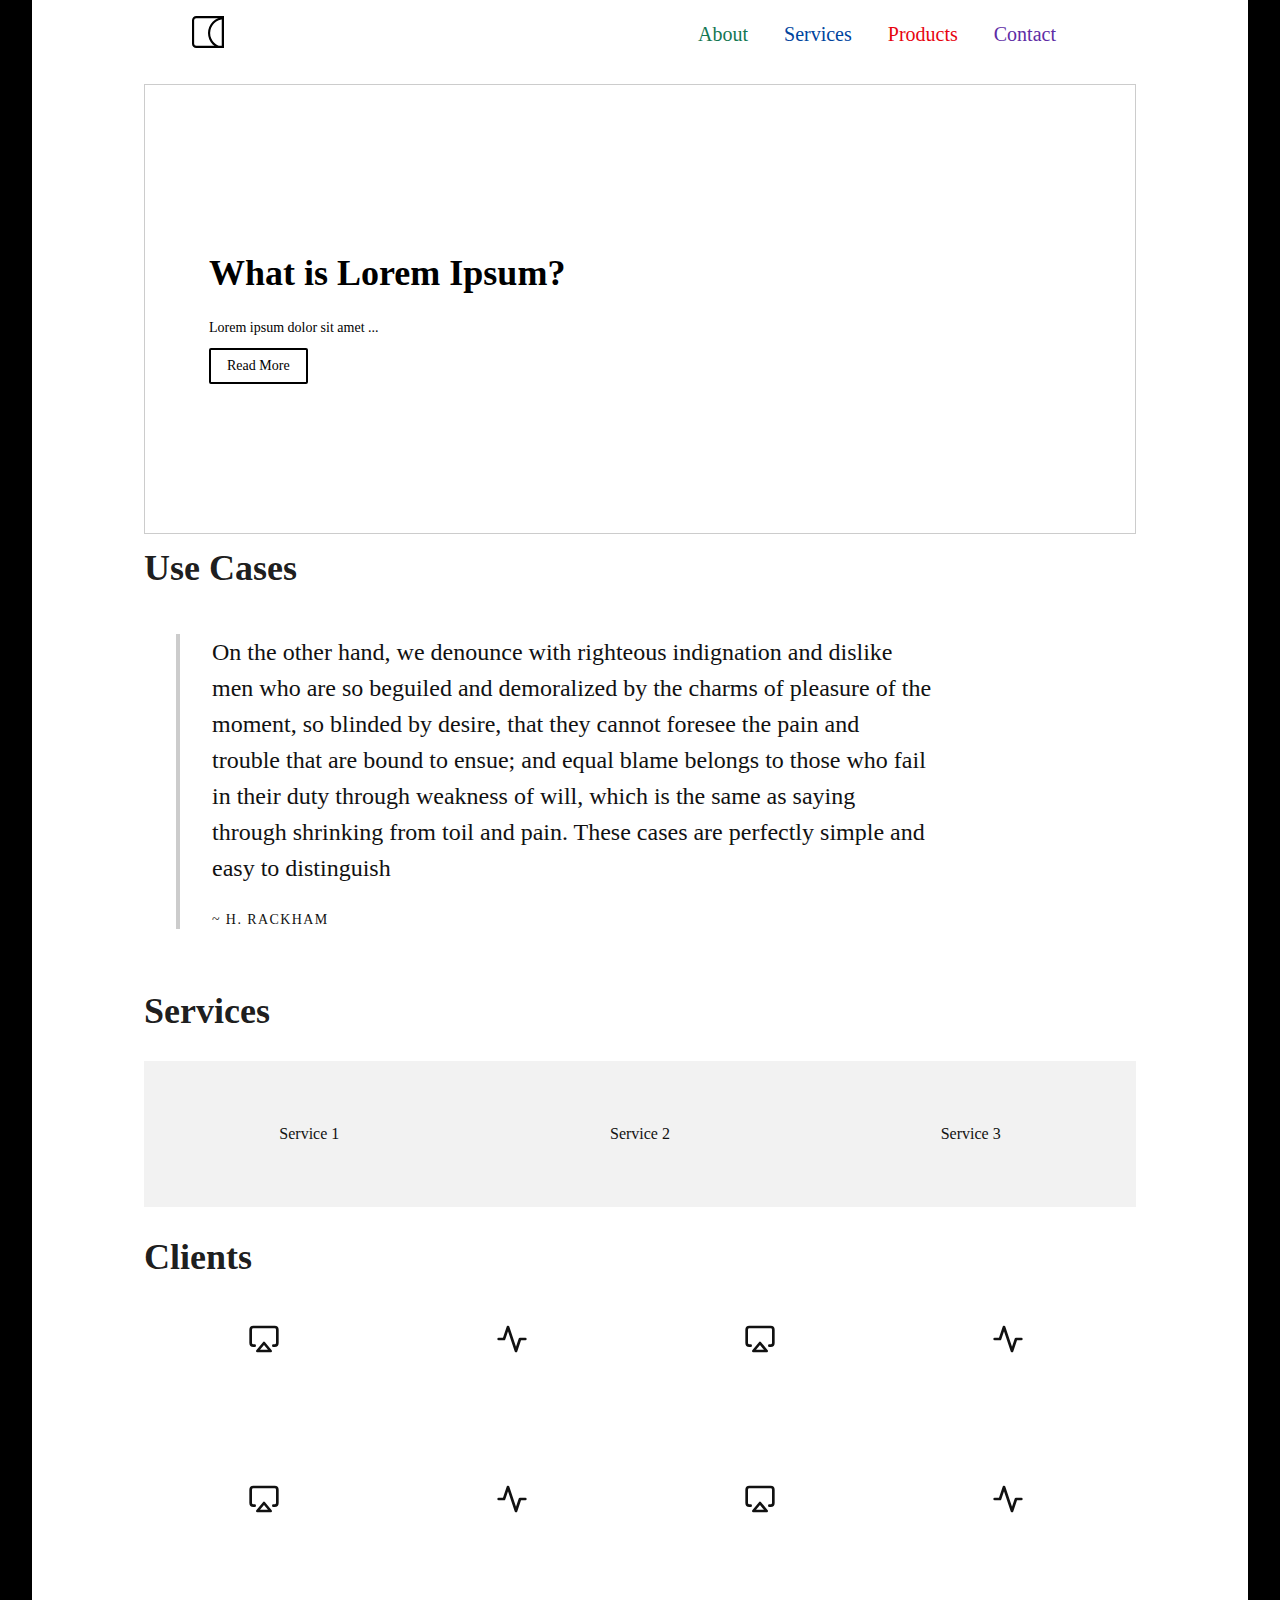
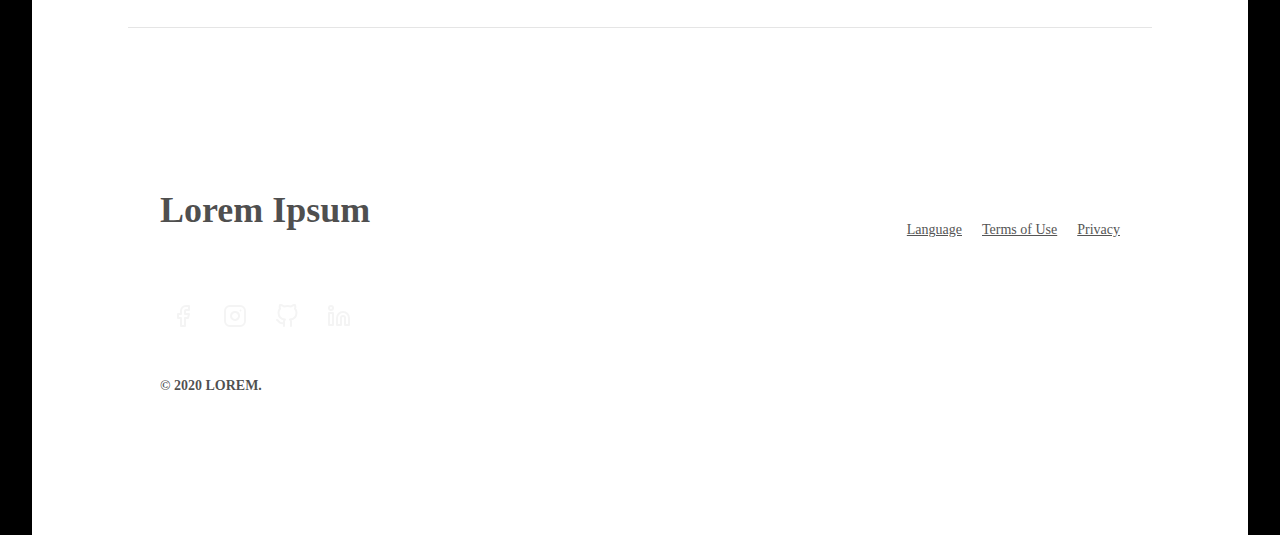
<file: HTML/index.html>
<!doctype html>
<html lang="en">

<head>
    <meta charset="utf-8">
    <meta name="viewport" content="width=device-width, initial-scale=1.0">
    <title>Home Page</title>
    <meta name="description" content="Hey">
    <link rel="preload" href="https://assets.vercel.com/raw/upload/v1587415301/fonts/2/inter-var-latin.woff2" as="font" type="font/woff2" crossOrigin="anonymous">
    <link rel="stylesheet" href="font.css">
    <link rel="stylesheet" href="style.css">
    <link rel="stylesheet" href="tachyons.min.css">
</head>

<body class="bl br bw3 bw4-m bw5-l b--black near-black bg-white-90">
    <div class="center ph2 ph5-ns ph0-l mw8">
        <header>
            <nav class="db dt-l w-100 border-box pa3 ph5-l">
                <a aria-label="Home" class="db dtc-l v-mid mid-gray link dim w-100 w-25-l tc tl-l mb2 mb0-l" href="index.html">
                    <svg width="32" height="32" viewBox="0 0 30 30" fill="none" xmlns="http://www.w3.org/2000/svg">
                        <g clip-path="url(#clip0)">
                            <path d="M1 4C1 2.34315 2.34315 1 4 1H29V29H4C2.34315 29 1 27.6569 1 26V4Z" stroke="black" stroke-width="2" />
                            <mask id="path-2-inside-1" fill="white">
                                <path d="M30 1C28.0302 1 26.0796 1.38799 24.2597 2.14181C22.4399 2.89563 20.7863 4.00052 19.3934 5.3934C18.0005 6.78628 16.8956 8.43987 16.1418 10.2597C15.388 12.0796 15 14.0302 15 16C15 17.9698 15.388 19.9204 16.1418 21.7403C16.8956 23.5601 18.0005 25.2137 19.3934 26.6066C20.7863 27.9995 22.4399 29.1044 24.2597 29.8582C26.0796 30.612 28.0302 31 30 31L30 16V1Z" />
                            </mask>
                            <path d="M30 1C28.0302 1 26.0796 1.38799 24.2597 2.14181C22.4399 2.89563 20.7863 4.00052 19.3934 5.3934C18.0005 6.78628 16.8956 8.43987 16.1418 10.2597C15.388 12.0796 15 14.0302 15 16C15 17.9698 15.388 19.9204 16.1418 21.7403C16.8956 23.5601 18.0005 25.2137 19.3934 26.6066C20.7863 27.9995 22.4399 29.1044 24.2597 29.8582C26.0796 30.612 28.0302 31 30 31L30 16V1Z" stroke="black" stroke-width="4" mask="url(#path-2-inside-1)" />
                        </g>
                        <defs>
                            <clipPath id="clip0">
                                <rect width="30" height="30" fill="white" />
                            </clipPath>
                        </defs>
                    </svg>
                </a>
                <div class="db dtc-l v-mid w-100 w-75-l tc tr-l bg-white-90">
                    <a class="link dim dark-green f5 f4-l fw5 dib mr3 mr4-l" href="about.html">
                        About
                    </a>
                    <a class="link dim dark-blue f5 f4-l fw5 dib mr3 mr4-l" href="services.html">
                        Services
                    </a>
                    <a class="link dim dark-red f5 f4-l fw5 dib mr3 mr4-l" href="products.html">
                        Products
                    </a>
                    <a class="link dim purple f5 f4-l fw5 dib mr3 mr4-l" href="contact.html">
                        Contact
                    </a>
                </div>
            </nav>
        </header>
        <div class="pa3">
            <div class="vh-50 pv3 dt w-100 ba b--moon-gray">
                <div class="dtc v-mid cover ph3 ph4-m ph5-l banner">
                    <h1 class="f3 f2-l measure lh-title fw7 black">
                        What is Lorem Ipsum?
                    </h1>
                    <h2 class="f6 fw5 black">Lorem ipsum dolor sit amet ...</h2>
                    <a class="f6 link dim br1 ba bw1 ph3 pv2 mb2 dib black" href="#0">
                        Read More
                    </a>
                </div>
            </div>
            <div class="b pv3 f3 f2-ns dim black-90 lh-solid">
                Use Cases
            </div>
            <div class="pa4">
                <blockquote class="ml0 mt0 pl4 near-black bl bw2 b--moon-gray">
                    <p class="f5 f4-m f3-l lh-copy measure mt0">
                        On the other hand, we denounce with righteous indignation and dislike men who are so beguiled and demoralized by the charms of pleasure of the moment, so blinded by desire, that they cannot foresee the pain and trouble that are bound to ensue; and equal blame belongs to those who fail in their duty through weakness of will, which is the same as saying through shrinking from toil and pain. These cases are perfectly simple and easy to distinguish
                    </p>
                    <cite class="f6 ttu tracked fs-normal">~ H. Rackham</cite>
                </blockquote>
            </div>
            <div class="b pv3 f3 f2-ns dim black-90 lh-solid">
                Services
            </div>
            <div class="dt-ns pv3 dt--fixed-ns">
                <div class="dim dtc-ns tc pv5 bg-black-05">Service 1</div>
                <div class="dim dtc-ns tc pv5 bg-black-05">Service 2</div>
                <div class="dim dtc-ns tc pv5 bg-black-05">Service 3</div>
            </div>
            <div class="b pv3 f3 f2-ns dim black-90 lh-solid">
                Clients
            </div>
            <div class="flex pv3">
                <div class="w-25 h4 pa3 mr2 flex justify-center">
                    <svg xmlns="http://www.w3.org/2000/svg" width="32" height="32" viewBox="0 0 24 24" fill="none" stroke="currentColor" stroke-width="2" stroke-linecap="round" stroke-linejoin="round" <path d="M5 17H4a2 2 0 0 1-2-2V5a2 2 0 0 1 2-2h16a2 2 0 0 1 2 2v10a2 2 0 0 1-2 2h-1"></path>
                        <path d="M5 17H4a2 2 0 0 1-2-2V5a2 2 0 0 1 2-2h16a2 2 0 0 1 2 2v10a2 2 0 0 1-2 2h-1"></path>
                        <polygon points="12 15 17 21 7 21 12 15"></polygon>
                    </svg>
                </div>
                <div class="w-25 h3 pa3 mr2 flex justify-center">
                    <svg xmlns="http://www.w3.org/2000/svg" width="32" height="32" viewBox="0 0 24 24" fill="none" stroke="currentColor" stroke-width="2" stroke-linecap="round" stroke-linejoin="round">
                        <polyline points="22 12 18 12 15 21 9 3 6 12 2 12"></polyline>
                    </svg>
                </div>
                <div class="w-25 h3 pa3 mr2 flex justify-center">
                    <svg xmlns="http://www.w3.org/2000/svg" width="32" height="32" viewBox="0 0 24 24" fill="none" stroke="currentColor" stroke-width="2" stroke-linecap="round" stroke-linejoin="round">
                        <path d="M5 17H4a2 2 0 0 1-2-2V5a2 2 0 0 1 2-2h16a2 2 0 0 1 2 2v10a2 2 0 0 1-2 2h-1"></path>
                        <polygon points="12 15 17 21 7 21 12 15"></polygon>
                    </svg>
                </div>
                <div class="w-25 h3 pa3 mr2 flex justify-center">
                    <svg xmlns="http://www.w3.org/2000/svg" width="32" height="32" viewBox="0 0 24 24" fill="none" stroke="currentColor" stroke-width="2" stroke-linecap="round" stroke-linejoin="round">
                        <polyline points="22 12 18 12 15 21 9 3 6 12 2 12"></polyline>
                    </svg>
                </div>
            </div>
            <div class="flex pv3">
                <div class="w-25 h4 pa3 mr2 flex justify-center">
                    <svg xmlns="http://www.w3.org/2000/svg" width="32" height="32" viewBox="0 0 24 24" fill="none" stroke="currentColor" stroke-width="2" stroke-linecap="round" stroke-linejoin="round" <path d="M5 17H4a2 2 0 0 1-2-2V5a2 2 0 0 1 2-2h16a2 2 0 0 1 2 2v10a2 2 0 0 1-2 2h-1"></path>
                        <path d="M5 17H4a2 2 0 0 1-2-2V5a2 2 0 0 1 2-2h16a2 2 0 0 1 2 2v10a2 2 0 0 1-2 2h-1"></path>
                        <polygon points="12 15 17 21 7 21 12 15"></polygon>
                    </svg>
                </div>
                <div class="w-25 h3 pa3 mr2 flex justify-center">
                    <svg xmlns="http://www.w3.org/2000/svg" width="32" height="32" viewBox="0 0 24 24" fill="none" stroke="currentColor" stroke-width="2" stroke-linecap="round" stroke-linejoin="round">
                        <polyline points="22 12 18 12 15 21 9 3 6 12 2 12"></polyline>
                    </svg>
                </div>
                <div class="w-25 h3 pa3 mr2 flex justify-center">
                    <svg xmlns="http://www.w3.org/2000/svg" width="32" height="32" viewBox="0 0 24 24" fill="none" stroke="currentColor" stroke-width="2" stroke-linecap="round" stroke-linejoin="round">
                        <path d="M5 17H4a2 2 0 0 1-2-2V5a2 2 0 0 1 2-2h16a2 2 0 0 1 2 2v10a2 2 0 0 1-2 2h-1"></path>
                        <polygon points="12 15 17 21 7 21 12 15"></polygon>
                    </svg>
                </div>
                <div class="w-25 h3 pa3 mr2 flex justify-center">
                    <svg xmlns="http://www.w3.org/2000/svg" width="32" height="32" viewBox="0 0 24 24" fill="none" stroke="currentColor" stroke-width="2" stroke-linecap="round" stroke-linejoin="round">
                        <polyline points="22 12 18 12 15 21 9 3 6 12 2 12"></polyline>
                    </svg>
                </div>
            </div>
        </div>
        <footer class="ph3 ph4-ns pv6 bt b--black-10 black-70 flex justify-between flex-column flex-row-ns">
            <div>
                <p class="link b f3 f2-ns dim black-70 lh-solid">Lorem Ipsum</p>
                <div class="pv4 tc">
                    <a aria-label="Facebook" class="link hover-black near-white dib h2 w2 br-100 mr3 pa2" href="#" title="">
                        <svg xmlns="http://www.w3.org/2000/svg" width="24" height="24" viewBox="0 0 24 24" fill="none" stroke="currentColor" stroke-width="2" stroke-linecap="round" stroke-linejoin="round">
                            <path d="M18 2h-3a5 5 0 0 0-5 5v3H7v4h3v8h4v-8h3l1-4h-4V7a1 1 0 0 1 1-1h3z"></path>
                        </svg>
                    </a>
                    <a aria-label="Instagram" class="link hover-black near-white dib h2 w2 br-100 mr3 pa2" href="#" title="">
                        <svg xmlns="http://www.w3.org/2000/svg" width="24" height="24" viewBox="0 0 24 24" fill="none" stroke="currentColor" stroke-width="2" stroke-linecap="round" stroke-linejoin="round">
                            <rect x="2" y="2" width="20" height="20" rx="5" ry="5"></rect>
                            <path d="M16 11.37A4 4 0 1 1 12.63 8 4 4 0 0 1 16 11.37z"></path>
                            <line x1="17.5" y1="6.5" x2="17.51" y2="6.5"></line>
                        </svg>
                    </a>
                    <a aria-label="Github" class="link hover-black near-white dib br-100 h2 w2 mr3 pa2" href="#" title="">
                        <svg xmlns="http://www.w3.org/2000/svg" width="24" height="24" viewBox="0 0 24 24" fill="none" stroke="currentColor" stroke-width="2" stroke-linecap="round" stroke-linejoin="round">
                            <path d="M9 19c-5 1.5-5-2.5-7-3m14 6v-3.87a3.37 3.37 0 0 0-.94-2.61c3.14-.35 6.44-1.54 6.44-7A5.44 5.44 0 0 0 20 4.77 5.07 5.07 0 0 0 19.91 1S18.73.65 16 2.48a13.38 13.38 0 0 0-7 0C6.27.65 5.09 1 5.09 1A5.07 5.07 0 0 0 5 4.77a5.44 5.44 0 0 0-1.5 3.78c0 5.42 3.3 6.61 6.44 7A3.37 3.37 0 0 0 9 18.13V22"></path>
                        </svg>
                    </a>
                    <a aria-label="Linkedin" class="link hover-black near-white dib br-100 h2 w2 mr3 pa2" href="#" title="">
                        <svg xmlns="http://www.w3.org/2000/svg" width="24" height="24" viewBox="0 0 24 24" fill="none" stroke="currentColor" stroke-width="2" stroke-linecap="round" stroke-linejoin="round">
                            <path d="M16 8a6 6 0 0 1 6 6v7h-4v-7a2 2 0 0 0-2-2 2 2 0 0 0-2 2v7h-4v-7a6 6 0 0 1 6-6z"></path>
                            <rect x="2" y="9" width="4" height="12"></rect>
                            <circle cx="4" cy="4" r="2"></circle>
                        </svg>
                    </a>
                </div>
                <p class="f6 db b ttu lh-solid">© 2020 Lorem.</p>
            </div>

            <div class="mt5">
                <a href="" title="Language" class="f6 dib pr2 mid-gray dim">Language</a>
                <a href="" title="Terms" class="f6 dib ph2 mid-gray dim">Terms of Use</a>
                <a href="" title="Privacy" class="f6 dib pl2 mid-gray dim">Privacy</a>
            </div>
        </footer>
    </div>
</body>

</html>
</file>
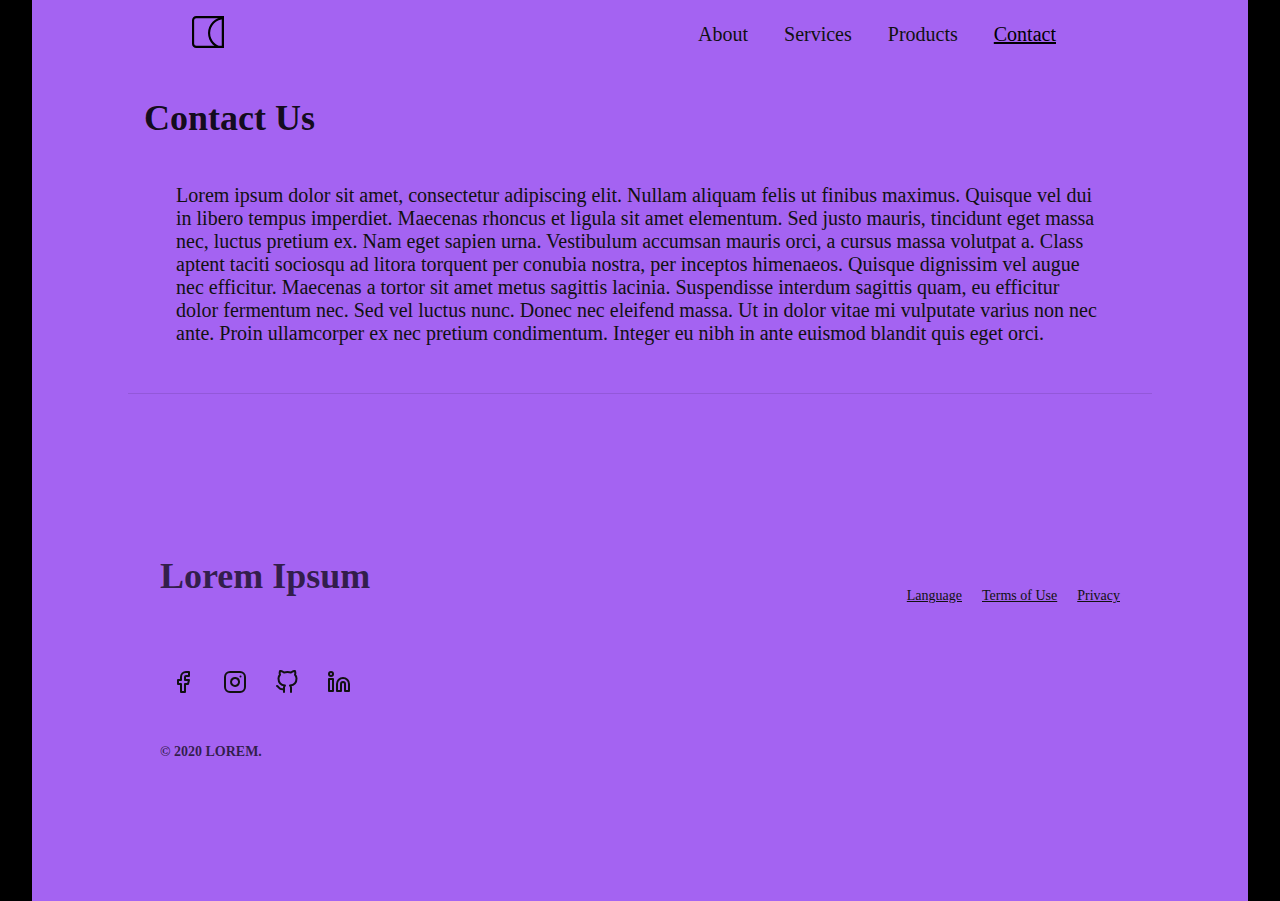
<file: HTML/contact.html>
<!doctype html>
<html lang="en">

<head>
    <meta charset="utf-8">
    <meta name="viewport" content="width=device-width, initial-scale=1.0">
    <title>Products</title>
    <meta name="description" content="Hey">
    <link rel="preload" href="https://assets.vercel.com/raw/upload/v1587415301/fonts/2/inter-var-latin.woff2" as="font" type="font/woff2" crossOrigin="anonymous">
    <link rel="stylesheet" href="font.css">
    <link rel="stylesheet" href="style.css">
    <link rel="stylesheet" href="tachyons.min.css">
</head>

<body class="bl br bw3 bw4-m bw5-l b--black near-black bg-light-purple">
    <div class="center ph2 ph5-ns ph0-l mw8">
        <header>
            <nav class="db dt-l w-100 border-box pa3 ph5-l">
                <a aria-label="Home" class="db dtc-l v-mid mid-gray link dim w-100 w-25-l tc tl-l mb2 mb0-l" href="index.html">
                    <svg width="32" height="32" viewBox="0 0 30 30" fill="none" xmlns="http://www.w3.org/2000/svg">
                        <g clip-path="url(#clip0)">
                            <path d="M1 4C1 2.34315 2.34315 1 4 1H29V29H4C2.34315 29 1 27.6569 1 26V4Z" stroke="black" stroke-width="2" />
                            <mask id="path-2-inside-1" fill="white">
                                <path d="M30 1C28.0302 1 26.0796 1.38799 24.2597 2.14181C22.4399 2.89563 20.7863 4.00052 19.3934 5.3934C18.0005 6.78628 16.8956 8.43987 16.1418 10.2597C15.388 12.0796 15 14.0302 15 16C15 17.9698 15.388 19.9204 16.1418 21.7403C16.8956 23.5601 18.0005 25.2137 19.3934 26.6066C20.7863 27.9995 22.4399 29.1044 24.2597 29.8582C26.0796 30.612 28.0302 31 30 31L30 16V1Z" />
                            </mask>
                            <path d="M30 1C28.0302 1 26.0796 1.38799 24.2597 2.14181C22.4399 2.89563 20.7863 4.00052 19.3934 5.3934C18.0005 6.78628 16.8956 8.43987 16.1418 10.2597C15.388 12.0796 15 14.0302 15 16C15 17.9698 15.388 19.9204 16.1418 21.7403C16.8956 23.5601 18.0005 25.2137 19.3934 26.6066C20.7863 27.9995 22.4399 29.1044 24.2597 29.8582C26.0796 30.612 28.0302 31 30 31L30 16V1Z" stroke="black" stroke-width="4" mask="url(#path-2-inside-1)" />
                        </g>
                        <defs>
                            <clipPath id="clip0">
                                <rect width="30" height="30" fill="white" />
                            </clipPath>
                        </defs>
                    </svg>
                </a>
                <div class="db dtc-l v-mid w-100 w-75-l tc tr-l bg-light-purple">
                    <a class="link dim near-black f5 f4-l fw5 dib mr3 mr4-l" href="about.html">
                        About
                    </a>
                    <a class="link dim near-black f5 f4-l fw5 dib mr3 mr4-l" href="services.html">
                        Services
                    </a>
                    <a class="link dim near-black f5 f4-l fw5 dib mr3 mr4-l" href="products.html">
                        Products
                    </a>
                    <a class="link dim black underline f5 f4-l fw5 dib mr3 mr4-l" href="contact.html">
                        Contact
                    </a>
                </div>
            </nav>
        </header>
        <div class="pa3">
            <div class="b pv3 f3 f2-ns dim black-90 lh-solid">
                Contact Us
            </div>
            <div class="pa4 f4">
                Lorem ipsum dolor sit amet, consectetur adipiscing elit. Nullam aliquam felis ut finibus maximus. Quisque vel dui in libero tempus imperdiet. Maecenas rhoncus et ligula sit amet elementum. Sed justo mauris, tincidunt eget massa nec, luctus pretium ex. Nam eget sapien urna. Vestibulum accumsan mauris orci, a cursus massa volutpat a. Class aptent taciti sociosqu ad litora torquent per conubia nostra, per inceptos himenaeos. Quisque dignissim vel augue nec efficitur. Maecenas a tortor sit amet metus sagittis lacinia. Suspendisse interdum sagittis quam, eu efficitur dolor fermentum nec. Sed vel luctus nunc. Donec nec eleifend massa. Ut in dolor vitae mi vulputate varius non nec ante. Proin ullamcorper ex nec pretium condimentum. Integer eu nibh in ante euismod blandit quis eget orci.
            </div>
        </div>
        <footer class="ph3 ph4-ns pv6 bt b--black-10 black-70 flex justify-between flex-column flex-row-ns">
            <div>
                <p class="link b f3 f2-ns dim black-70 lh-solid">Lorem Ipsum</p>
                <div class="pv4 tc">
                    <a aria-label="Facebook" class="link dim near-black dib h2 w2 br-100 mr3 pa2" href="#" title="">
                        <svg xmlns="http://www.w3.org/2000/svg" width="24" height="24" viewBox="0 0 24 24" fill="none" stroke="currentColor" stroke-width="2" stroke-linecap="round" stroke-linejoin="round">
                            <path d="M18 2h-3a5 5 0 0 0-5 5v3H7v4h3v8h4v-8h3l1-4h-4V7a1 1 0 0 1 1-1h3z"></path>
                        </svg>
                    </a>
                    <a aria-label="Instagram" class="link dim near-black dib h2 w2 br-100 mr3 pa2" href="#" title="">
                        <svg xmlns="http://www.w3.org/2000/svg" width="24" height="24" viewBox="0 0 24 24" fill="none" stroke="currentColor" stroke-width="2" stroke-linecap="round" stroke-linejoin="round">
                            <rect x="2" y="2" width="20" height="20" rx="5" ry="5"></rect>
                            <path d="M16 11.37A4 4 0 1 1 12.63 8 4 4 0 0 1 16 11.37z"></path>
                            <line x1="17.5" y1="6.5" x2="17.51" y2="6.5"></line>
                        </svg>
                    </a>
                    <a aria-label="Github" class="link dim near-black dib br-100 h2 w2 mr3 pa2" href="#" title="">
                        <svg xmlns="http://www.w3.org/2000/svg" width="24" height="24" viewBox="0 0 24 24" fill="none" stroke="currentColor" stroke-width="2" stroke-linecap="round" stroke-linejoin="round">
                            <path d="M9 19c-5 1.5-5-2.5-7-3m14 6v-3.87a3.37 3.37 0 0 0-.94-2.61c3.14-.35 6.44-1.54 6.44-7A5.44 5.44 0 0 0 20 4.77 5.07 5.07 0 0 0 19.91 1S18.73.65 16 2.48a13.38 13.38 0 0 0-7 0C6.27.65 5.09 1 5.09 1A5.07 5.07 0 0 0 5 4.77a5.44 5.44 0 0 0-1.5 3.78c0 5.42 3.3 6.61 6.44 7A3.37 3.37 0 0 0 9 18.13V22"></path>
                        </svg>
                    </a>
                    <a aria-label="Linkedin" class="link dim near-black dib br-100 h2 w2 mr3 pa2" href="#" title="">
                        <svg xmlns="http://www.w3.org/2000/svg" width="24" height="24" viewBox="0 0 24 24" fill="none" stroke="currentColor" stroke-width="2" stroke-linecap="round" stroke-linejoin="round">
                            <path d="M16 8a6 6 0 0 1 6 6v7h-4v-7a2 2 0 0 0-2-2 2 2 0 0 0-2 2v7h-4v-7a6 6 0 0 1 6-6z"></path>
                            <rect x="2" y="9" width="4" height="12"></rect>
                            <circle cx="4" cy="4" r="2"></circle>
                        </svg>
                    </a>
                </div>
                <p class="f6 db b ttu lh-solid">© 2020 Lorem.</p>
            </div>

            <div class="mt5">
                <a href="" title="Language" class="f6 dib pr2 near-black dim">Language</a>
                <a href="" title="Terms" class="f6 dib ph2 near-black dim">Terms of Use</a>
                <a href="" title="Privacy" class="f6 dib pl2 near-black dim">Privacy</a>
            </div>
        </footer>
    </div>
</body>

</html>
</file>
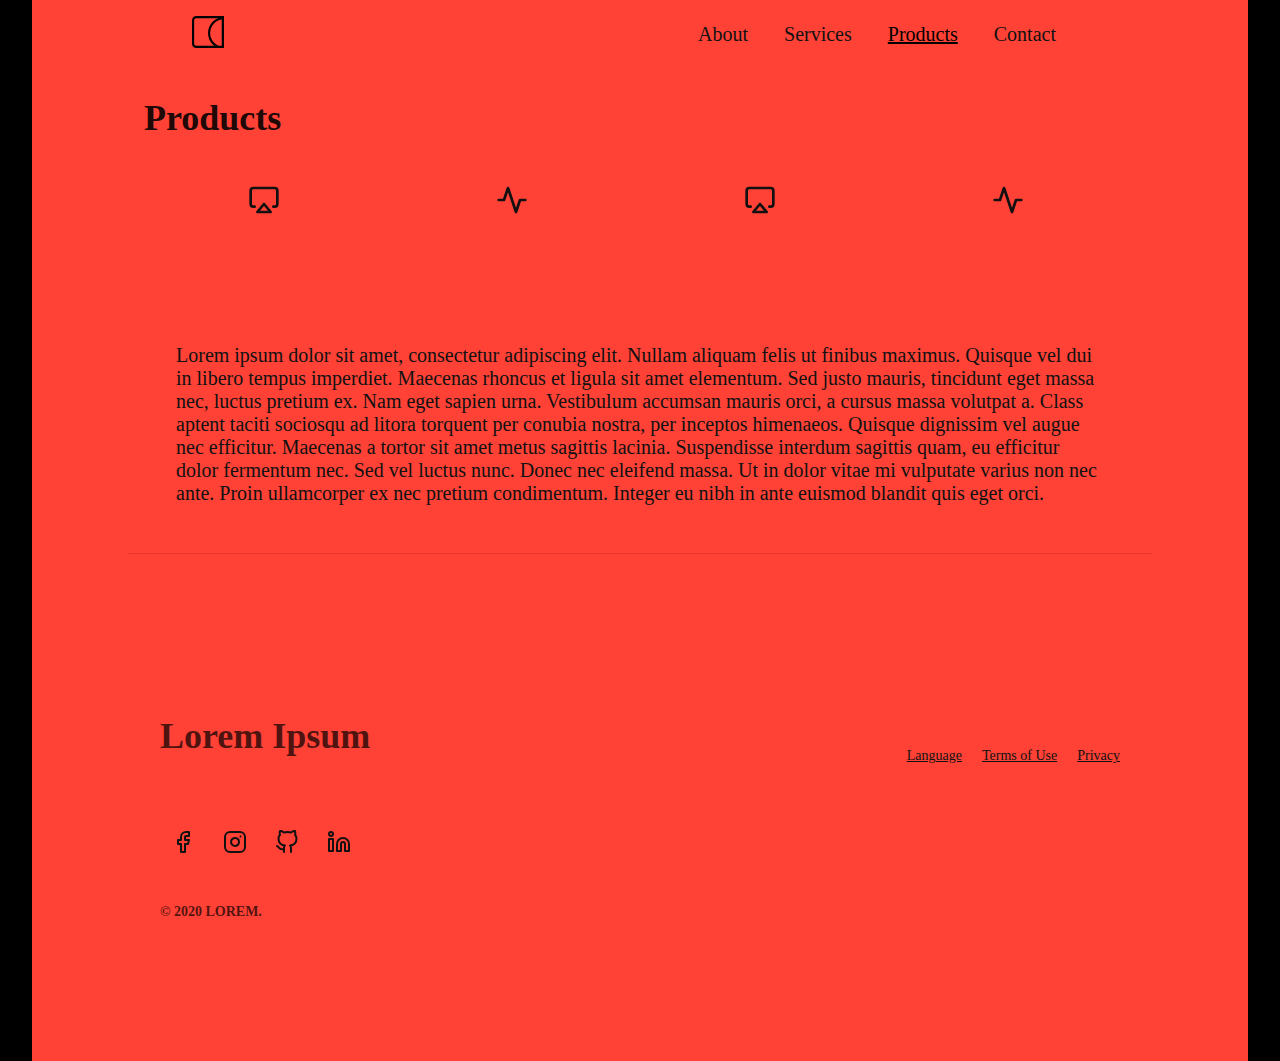
<file: HTML/products.html>
<!doctype html>
<html lang="en">

<head>
    <meta charset="utf-8">
    <meta name="viewport" content="width=device-width, initial-scale=1.0">
    <title>Products</title>
    <meta name="description" content="Hey">
    <link rel="preload" href="https://assets.vercel.com/raw/upload/v1587415301/fonts/2/inter-var-latin.woff2" as="font" type="font/woff2" crossOrigin="anonymous">
    <link rel="stylesheet" href="font.css">
    <link rel="stylesheet" href="style.css">
    <link rel="stylesheet" href="tachyons.min.css">
</head>

<body class="bl br bw3 bw4-m bw5-l b--black near-black bg-red">
    <div class="center ph2 ph5-ns ph0-l mw8">
        <header>
            <nav class="db dt-l w-100 border-box pa3 ph5-l">
                <a aria-label="Home" class="db dtc-l v-mid mid-gray link dim w-100 w-25-l tc tl-l mb2 mb0-l" href="index.html">
                    <svg width="32" height="32" viewBox="0 0 30 30" fill="none" xmlns="http://www.w3.org/2000/svg">
                        <g clip-path="url(#clip0)">
                            <path d="M1 4C1 2.34315 2.34315 1 4 1H29V29H4C2.34315 29 1 27.6569 1 26V4Z" stroke="black" stroke-width="2" />
                            <mask id="path-2-inside-1" fill="white">
                                <path d="M30 1C28.0302 1 26.0796 1.38799 24.2597 2.14181C22.4399 2.89563 20.7863 4.00052 19.3934 5.3934C18.0005 6.78628 16.8956 8.43987 16.1418 10.2597C15.388 12.0796 15 14.0302 15 16C15 17.9698 15.388 19.9204 16.1418 21.7403C16.8956 23.5601 18.0005 25.2137 19.3934 26.6066C20.7863 27.9995 22.4399 29.1044 24.2597 29.8582C26.0796 30.612 28.0302 31 30 31L30 16V1Z" />
                            </mask>
                            <path d="M30 1C28.0302 1 26.0796 1.38799 24.2597 2.14181C22.4399 2.89563 20.7863 4.00052 19.3934 5.3934C18.0005 6.78628 16.8956 8.43987 16.1418 10.2597C15.388 12.0796 15 14.0302 15 16C15 17.9698 15.388 19.9204 16.1418 21.7403C16.8956 23.5601 18.0005 25.2137 19.3934 26.6066C20.7863 27.9995 22.4399 29.1044 24.2597 29.8582C26.0796 30.612 28.0302 31 30 31L30 16V1Z" stroke="black" stroke-width="4" mask="url(#path-2-inside-1)" />
                        </g>
                        <defs>
                            <clipPath id="clip0">
                                <rect width="30" height="30" fill="white" />
                            </clipPath>
                        </defs>
                    </svg>
                </a>
                <div class="db dtc-l v-mid w-100 w-75-l tc tr-l bg-red">
                    <a class="link dim near-black f5 f4-l fw5 dib mr3 mr4-l" href="about.html">
                        About
                    </a>
                    <a class="link dim near-black f5 f4-l fw5 dib mr3 mr4-l" href="services.html">
                        Services
                    </a>
                    <a class="link dim black underline f5 f4-l fw5 dib mr3 mr4-l" href="products.html">
                        Products
                    </a>
                    <a class="link dim near-black f5 f4-l fw5 dib mr3 mr4-l" href="contact.html">
                        Contact
                    </a>
                </div>
            </nav>
        </header>
        <div class="pa3">
            <div class="b pv3 f3 f2-ns dim black-90 lh-solid">
                Products
            </div>
            <div class="flex pv3">
                <div class="w-25 h4 pa3 mr2 flex justify-center">
                    <svg xmlns="http://www.w3.org/2000/svg" width="32" height="32" viewBox="0 0 24 24" fill="none" stroke="currentColor" stroke-width="2" stroke-linecap="round" stroke-linejoin="round" <path d="M5 17H4a2 2 0 0 1-2-2V5a2 2 0 0 1 2-2h16a2 2 0 0 1 2 2v10a2 2 0 0 1-2 2h-1"></path>
                        <path d="M5 17H4a2 2 0 0 1-2-2V5a2 2 0 0 1 2-2h16a2 2 0 0 1 2 2v10a2 2 0 0 1-2 2h-1"></path>
                        <polygon points="12 15 17 21 7 21 12 15"></polygon>
                    </svg>
                </div>
                <div class="w-25 h3 pa3 mr2 flex justify-center">
                    <svg xmlns="http://www.w3.org/2000/svg" width="32" height="32" viewBox="0 0 24 24" fill="none" stroke="currentColor" stroke-width="2" stroke-linecap="round" stroke-linejoin="round">
                        <polyline points="22 12 18 12 15 21 9 3 6 12 2 12"></polyline>
                    </svg>
                </div>
                <div class="w-25 h3 pa3 mr2 flex justify-center">
                    <svg xmlns="http://www.w3.org/2000/svg" width="32" height="32" viewBox="0 0 24 24" fill="none" stroke="currentColor" stroke-width="2" stroke-linecap="round" stroke-linejoin="round">
                        <path d="M5 17H4a2 2 0 0 1-2-2V5a2 2 0 0 1 2-2h16a2 2 0 0 1 2 2v10a2 2 0 0 1-2 2h-1"></path>
                        <polygon points="12 15 17 21 7 21 12 15"></polygon>
                    </svg>
                </div>
                <div class="w-25 h3 pa3 mr2 flex justify-center">
                    <svg xmlns="http://www.w3.org/2000/svg" width="32" height="32" viewBox="0 0 24 24" fill="none" stroke="currentColor" stroke-width="2" stroke-linecap="round" stroke-linejoin="round">
                        <polyline points="22 12 18 12 15 21 9 3 6 12 2 12"></polyline>
                    </svg>
                </div>
            </div>
            <div class="pa4 f4">
                Lorem ipsum dolor sit amet, consectetur adipiscing elit. Nullam aliquam felis ut finibus maximus. Quisque vel dui in libero tempus imperdiet. Maecenas rhoncus et ligula sit amet elementum. Sed justo mauris, tincidunt eget massa nec, luctus pretium ex. Nam eget sapien urna. Vestibulum accumsan mauris orci, a cursus massa volutpat a. Class aptent taciti sociosqu ad litora torquent per conubia nostra, per inceptos himenaeos. Quisque dignissim vel augue nec efficitur. Maecenas a tortor sit amet metus sagittis lacinia. Suspendisse interdum sagittis quam, eu efficitur dolor fermentum nec. Sed vel luctus nunc. Donec nec eleifend massa. Ut in dolor vitae mi vulputate varius non nec ante. Proin ullamcorper ex nec pretium condimentum. Integer eu nibh in ante euismod blandit quis eget orci.
            </div>
        </div>
        <footer class="ph3 ph4-ns pv6 bt b--black-10 black-70 flex justify-between flex-column flex-row-ns">
            <div>
                <p class="link b f3 f2-ns dim black-70 lh-solid">Lorem Ipsum</p>
                <div class="pv4 tc">
                    <a aria-label="Facebook" class="link dim near-black dib h2 w2 br-100 mr3 pa2" href="#" title="">
                        <svg xmlns="http://www.w3.org/2000/svg" width="24" height="24" viewBox="0 0 24 24" fill="none" stroke="currentColor" stroke-width="2" stroke-linecap="round" stroke-linejoin="round">
                            <path d="M18 2h-3a5 5 0 0 0-5 5v3H7v4h3v8h4v-8h3l1-4h-4V7a1 1 0 0 1 1-1h3z"></path>
                        </svg>
                    </a>
                    <a aria-label="Instagram" class="link dim near-black dib h2 w2 br-100 mr3 pa2" href="#" title="">
                        <svg xmlns="http://www.w3.org/2000/svg" width="24" height="24" viewBox="0 0 24 24" fill="none" stroke="currentColor" stroke-width="2" stroke-linecap="round" stroke-linejoin="round">
                            <rect x="2" y="2" width="20" height="20" rx="5" ry="5"></rect>
                            <path d="M16 11.37A4 4 0 1 1 12.63 8 4 4 0 0 1 16 11.37z"></path>
                            <line x1="17.5" y1="6.5" x2="17.51" y2="6.5"></line>
                        </svg>
                    </a>
                    <a aria-label="Github" class="link dim near-black dib br-100 h2 w2 mr3 pa2" href="#" title="">
                        <svg xmlns="http://www.w3.org/2000/svg" width="24" height="24" viewBox="0 0 24 24" fill="none" stroke="currentColor" stroke-width="2" stroke-linecap="round" stroke-linejoin="round">
                            <path d="M9 19c-5 1.5-5-2.5-7-3m14 6v-3.87a3.37 3.37 0 0 0-.94-2.61c3.14-.35 6.44-1.54 6.44-7A5.44 5.44 0 0 0 20 4.77 5.07 5.07 0 0 0 19.91 1S18.73.65 16 2.48a13.38 13.38 0 0 0-7 0C6.27.65 5.09 1 5.09 1A5.07 5.07 0 0 0 5 4.77a5.44 5.44 0 0 0-1.5 3.78c0 5.42 3.3 6.61 6.44 7A3.37 3.37 0 0 0 9 18.13V22"></path>
                        </svg>
                    </a>
                    <a aria-label="Linkedin" class="link dim near-black dib br-100 h2 w2 mr3 pa2" href="#" title="">
                        <svg xmlns="http://www.w3.org/2000/svg" width="24" height="24" viewBox="0 0 24 24" fill="none" stroke="currentColor" stroke-width="2" stroke-linecap="round" stroke-linejoin="round">
                            <path d="M16 8a6 6 0 0 1 6 6v7h-4v-7a2 2 0 0 0-2-2 2 2 0 0 0-2 2v7h-4v-7a6 6 0 0 1 6-6z"></path>
                            <rect x="2" y="9" width="4" height="12"></rect>
                            <circle cx="4" cy="4" r="2"></circle>
                        </svg>
                    </a>
                </div>
                <p class="f6 db b ttu lh-solid">© 2020 Lorem.</p>
            </div>

            <div class="mt5">
                <a href="" title="Language" class="f6 dib pr2 near-black dim">Language</a>
                <a href="" title="Terms" class="f6 dib ph2 near-black dim">Terms of Use</a>
                <a href="" title="Privacy" class="f6 dib pl2 near-black dim">Privacy</a>
            </div>
        </footer>
    </div>
</body>

</html>
</file>
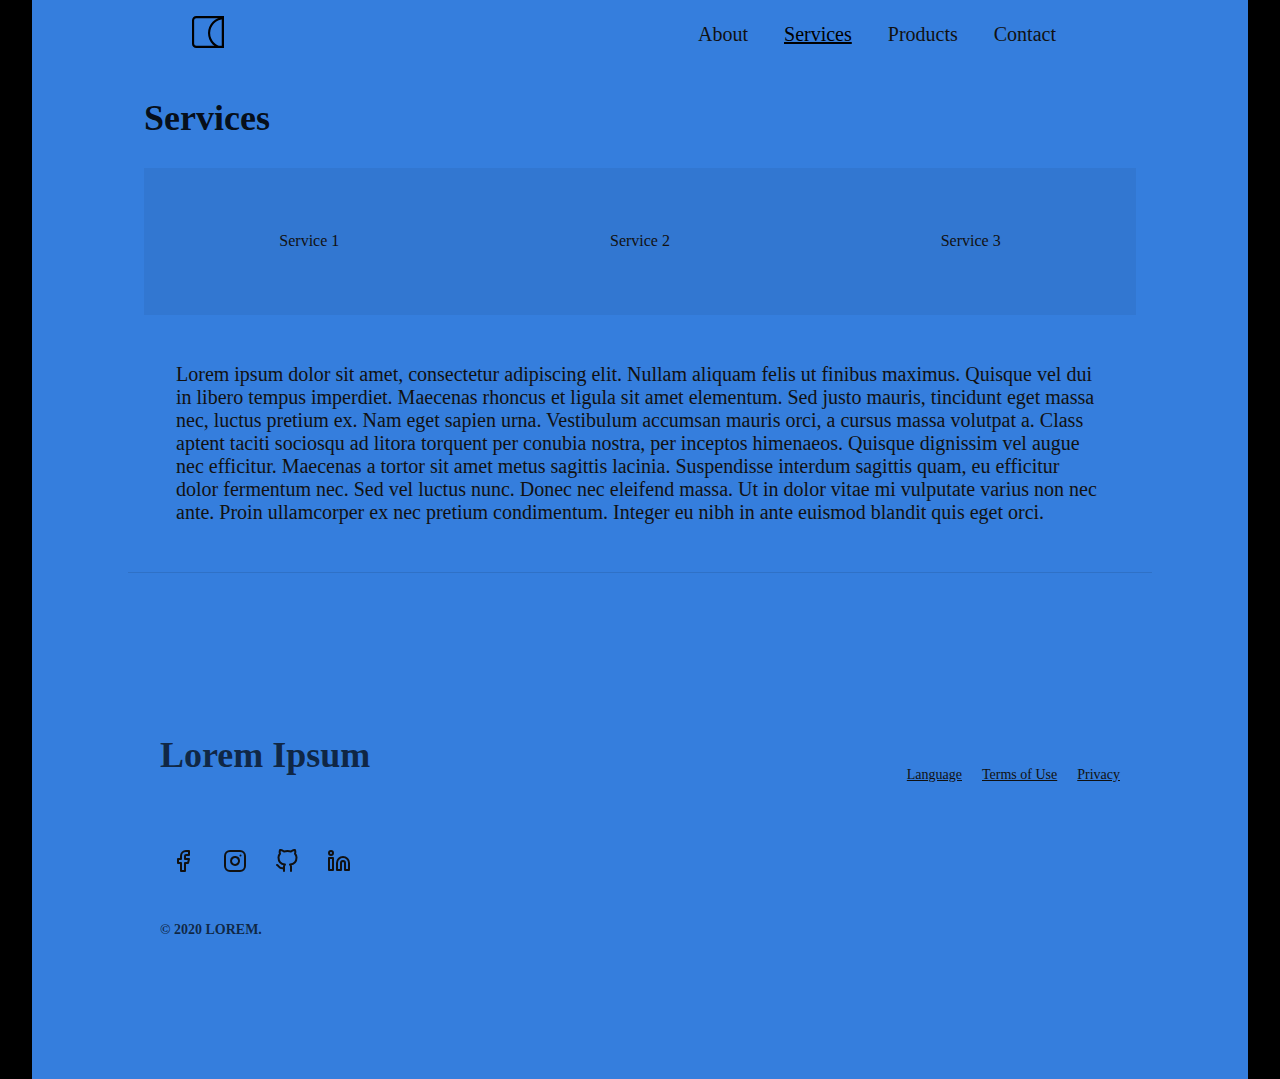
<file: HTML/services.html>
<!doctype html>
<html lang="en">

<head>
    <meta charset="utf-8">
    <meta name="viewport" content="width=device-width, initial-scale=1.0">
    <title>Services</title>
    <meta name="description" content="Hey">
    <link rel="preload" href="https://assets.vercel.com/raw/upload/v1587415301/fonts/2/inter-var-latin.woff2" as="font" type="font/woff2" crossOrigin="anonymous">
    <link rel="stylesheet" href="font.css">
    <link rel="stylesheet" href="style.css">
    <link rel="stylesheet" href="tachyons.min.css">
</head>

<body class="bl br bw3 bw4-m bw5-l b--black near-black bg-blue">
    <div class="center ph2 ph5-ns ph0-l mw8">
        <header>
            <nav class="db dt-l w-100 border-box pa3 ph5-l">
                <a aria-label="Home" class="db dtc-l v-mid mid-gray link dim w-100 w-25-l tc tl-l mb2 mb0-l" href="index.html">
                    <svg width="32" height="32" viewBox="0 0 30 30" fill="none" xmlns="http://www.w3.org/2000/svg">
                        <g clip-path="url(#clip0)">
                            <path d="M1 4C1 2.34315 2.34315 1 4 1H29V29H4C2.34315 29 1 27.6569 1 26V4Z" stroke="black" stroke-width="2" />
                            <mask id="path-2-inside-1" fill="white">
                                <path d="M30 1C28.0302 1 26.0796 1.38799 24.2597 2.14181C22.4399 2.89563 20.7863 4.00052 19.3934 5.3934C18.0005 6.78628 16.8956 8.43987 16.1418 10.2597C15.388 12.0796 15 14.0302 15 16C15 17.9698 15.388 19.9204 16.1418 21.7403C16.8956 23.5601 18.0005 25.2137 19.3934 26.6066C20.7863 27.9995 22.4399 29.1044 24.2597 29.8582C26.0796 30.612 28.0302 31 30 31L30 16V1Z" />
                            </mask>
                            <path d="M30 1C28.0302 1 26.0796 1.38799 24.2597 2.14181C22.4399 2.89563 20.7863 4.00052 19.3934 5.3934C18.0005 6.78628 16.8956 8.43987 16.1418 10.2597C15.388 12.0796 15 14.0302 15 16C15 17.9698 15.388 19.9204 16.1418 21.7403C16.8956 23.5601 18.0005 25.2137 19.3934 26.6066C20.7863 27.9995 22.4399 29.1044 24.2597 29.8582C26.0796 30.612 28.0302 31 30 31L30 16V1Z" stroke="black" stroke-width="4" mask="url(#path-2-inside-1)" />
                        </g>
                        <defs>
                            <clipPath id="clip0">
                                <rect width="30" height="30" fill="white" />
                            </clipPath>
                        </defs>
                    </svg>
                </a>
                <div class="db dtc-l v-mid w-100 w-75-l tc tr-l bg-blue">
                    <a class="link dim near-black f5 f4-l fw5 dib mr3 mr4-l" href="about.html">
                        About
                    </a>
                    <a class="link dim black underline f5 f4-l fw5 dib mr3 mr4-l" href="services.html">
                        Services
                    </a>
                    <a class="link dim near-black f5 f4-l fw5 dib mr3 mr4-l" href="products.html">
                        Products
                    </a>
                    <a class="link dim near-black f5 f4-l fw5 dib mr3 mr4-l" href="contact.html">
                        Contact
                    </a>
                </div>
            </nav>
        </header>
        <div class="pa3">
            <div class="b pv3 f3 f2-ns dim black-90 lh-solid">
                Services
            </div>
            <div class="dt-ns pv3 dt--fixed-ns">
                <div class="dim dtc-ns tc pv5 bg-black-05">Service 1</div>
                <div class="dim dtc-ns tc pv5 bg-black-05">Service 2</div>
                <div class="dim dtc-ns tc pv5 bg-black-05">Service 3</div>
            </div>
            <div class="pa4 f4">
                Lorem ipsum dolor sit amet, consectetur adipiscing elit. Nullam aliquam felis ut finibus maximus. Quisque vel dui in libero tempus imperdiet. Maecenas rhoncus et ligula sit amet elementum. Sed justo mauris, tincidunt eget massa nec, luctus pretium ex. Nam eget sapien urna. Vestibulum accumsan mauris orci, a cursus massa volutpat a. Class aptent taciti sociosqu ad litora torquent per conubia nostra, per inceptos himenaeos. Quisque dignissim vel augue nec efficitur. Maecenas a tortor sit amet metus sagittis lacinia. Suspendisse interdum sagittis quam, eu efficitur dolor fermentum nec. Sed vel luctus nunc. Donec nec eleifend massa. Ut in dolor vitae mi vulputate varius non nec ante. Proin ullamcorper ex nec pretium condimentum. Integer eu nibh in ante euismod blandit quis eget orci.
            </div>
        </div>
        <footer class="ph3 ph4-ns pv6 bt b--black-10 black-70 flex justify-between flex-column flex-row-ns">
            <div>
                <p class="link b f3 f2-ns dim black-70 lh-solid">Lorem Ipsum</p>
                <div class="pv4 tc">
                    <a aria-label="Facebook" class="link dim near-black dib h2 w2 br-100 mr3 pa2" href="#" title="">
                        <svg xmlns="http://www.w3.org/2000/svg" width="24" height="24" viewBox="0 0 24 24" fill="none" stroke="currentColor" stroke-width="2" stroke-linecap="round" stroke-linejoin="round">
                            <path d="M18 2h-3a5 5 0 0 0-5 5v3H7v4h3v8h4v-8h3l1-4h-4V7a1 1 0 0 1 1-1h3z"></path>
                        </svg>
                    </a>
                    <a aria-label="Instagram" class="link dim near-black dib h2 w2 br-100 mr3 pa2" href="#" title="">
                        <svg xmlns="http://www.w3.org/2000/svg" width="24" height="24" viewBox="0 0 24 24" fill="none" stroke="currentColor" stroke-width="2" stroke-linecap="round" stroke-linejoin="round">
                            <rect x="2" y="2" width="20" height="20" rx="5" ry="5"></rect>
                            <path d="M16 11.37A4 4 0 1 1 12.63 8 4 4 0 0 1 16 11.37z"></path>
                            <line x1="17.5" y1="6.5" x2="17.51" y2="6.5"></line>
                        </svg>
                    </a>
                    <a aria-label="Github" class="link dim near-black dib br-100 h2 w2 mr3 pa2" href="#" title="">
                        <svg xmlns="http://www.w3.org/2000/svg" width="24" height="24" viewBox="0 0 24 24" fill="none" stroke="currentColor" stroke-width="2" stroke-linecap="round" stroke-linejoin="round">
                            <path d="M9 19c-5 1.5-5-2.5-7-3m14 6v-3.87a3.37 3.37 0 0 0-.94-2.61c3.14-.35 6.44-1.54 6.44-7A5.44 5.44 0 0 0 20 4.77 5.07 5.07 0 0 0 19.91 1S18.73.65 16 2.48a13.38 13.38 0 0 0-7 0C6.27.65 5.09 1 5.09 1A5.07 5.07 0 0 0 5 4.77a5.44 5.44 0 0 0-1.5 3.78c0 5.42 3.3 6.61 6.44 7A3.37 3.37 0 0 0 9 18.13V22"></path>
                        </svg>
                    </a>
                    <a aria-label="Linkedin" class="link dim near-black dib br-100 h2 w2 mr3 pa2" href="#" title="">
                        <svg xmlns="http://www.w3.org/2000/svg" width="24" height="24" viewBox="0 0 24 24" fill="none" stroke="currentColor" stroke-width="2" stroke-linecap="round" stroke-linejoin="round">
                            <path d="M16 8a6 6 0 0 1 6 6v7h-4v-7a2 2 0 0 0-2-2 2 2 0 0 0-2 2v7h-4v-7a6 6 0 0 1 6-6z"></path>
                            <rect x="2" y="9" width="4" height="12"></rect>
                            <circle cx="4" cy="4" r="2"></circle>
                        </svg>
                    </a>
                </div>
                <p class="f6 db b ttu lh-solid">© 2020 Lorem.</p>
            </div>

            <div class="mt5">
                <a href="" title="Language" class="f6 dib pr2 near-black dim">Language</a>
                <a href="" title="Terms" class="f6 dib ph2 near-black dim">Terms of Use</a>
                <a href="" title="Privacy" class="f6 dib pl2 near-black dim">Privacy</a>
            </div>
        </footer>
    </div>
</body>

</html>
</file>
<file: HTML/font.css>
@font-face {
    font-family: 'Inter';
    font-style: normal;
    font-weight: 100;
    font-display: block;
    src: url(https://assets.vercel.com/raw/upload/v1587415301/fonts/2/inter-var-latin.woff2) format('woff2');
    unicode-range: U+0000-00FF, U+0131, U+0152-0153, U+02BB-02BC, U+02C6, U+02DA,
        U+02DC, U+2000-206F, U+2074, U+20AC, U+2122, U+2191, U+2193, U+2212, U+2215,
        U+FEFF, U+FFFD;
}

@font-face {
    font-family: 'Inter';
    font-style: normal;
    font-weight: 200;
    font-display: block;
    src: url(https://assets.vercel.com/raw/upload/v1587415301/fonts/2/inter-var-latin.woff2) format('woff2');
    unicode-range: U+0000-00FF, U+0131, U+0152-0153, U+02BB-02BC, U+02C6, U+02DA,
        U+02DC, U+2000-206F, U+2074, U+20AC, U+2122, U+2191, U+2193, U+2212, U+2215,
        U+FEFF, U+FFFD;
}

@font-face {
    font-family: 'Inter';
    font-style: normal;
    font-weight: 300;
    font-display: block;
    src: url(https://assets.vercel.com/raw/upload/v1587415301/fonts/2/inter-var-latin.woff2) format('woff2');
    unicode-range: U+0000-00FF, U+0131, U+0152-0153, U+02BB-02BC, U+02C6, U+02DA,
        U+02DC, U+2000-206F, U+2074, U+20AC, U+2122, U+2191, U+2193, U+2212, U+2215,
        U+FEFF, U+FFFD;
}

@font-face {
    font-family: 'Inter';
    font-style: normal;
    font-weight: 400;
    font-display: block;
    src: url(https://assets.vercel.com/raw/upload/v1587415301/fonts/2/inter-var-latin.woff2) format('woff2');
    unicode-range: U+0000-00FF, U+0131, U+0152-0153, U+02BB-02BC, U+02C6, U+02DA,
        U+02DC, U+2000-206F, U+2074, U+20AC, U+2122, U+2191, U+2193, U+2212, U+2215,
        U+FEFF, U+FFFD;
}

@font-face {
    font-family: 'Inter';
    font-style: normal;
    font-weight: 500;
    font-display: block;
    src: url(https://assets.vercel.com/raw/upload/v1587415301/fonts/2/inter-var-latin.woff2) format('woff2');
    unicode-range: U+0000-00FF, U+0131, U+0152-0153, U+02BB-02BC, U+02C6, U+02DA,
        U+02DC, U+2000-206F, U+2074, U+20AC, U+2122, U+2191, U+2193, U+2212, U+2215,
        U+FEFF, U+FFFD;
}

@font-face {
    font-family: 'Inter';
    font-style: normal;
    font-weight: 600;
    font-display: block;
    src: url(https://assets.vercel.com/raw/upload/v1587415301/fonts/2/inter-var-latin.woff2) format('woff2');
    unicode-range: U+0000-00FF, U+0131, U+0152-0153, U+02BB-02BC, U+02C6, U+02DA,
        U+02DC, U+2000-206F, U+2074, U+20AC, U+2122, U+2191, U+2193, U+2212, U+2215,
        U+FEFF, U+FFFD;
}

@font-face {
    font-family: 'Inter';
    font-style: normal;
    font-weight: 700;
    font-display: block;
    src: url(https://assets.vercel.com/raw/upload/v1587415301/fonts/2/inter-var-latin.woff2) format('woff2');
    unicode-range: U+0000-00FF, U+0131, U+0152-0153, U+02BB-02BC, U+02C6, U+02DA,
        U+02DC, U+2000-206F, U+2074, U+20AC, U+2122, U+2191, U+2193, U+2212, U+2215,
        U+FEFF, U+FFFD;
}

@font-face {
    font-family: 'Inter';
    font-style: normal;
    font-weight: 800;
    font-display: block;
    src: url(https://assets.vercel.com/raw/upload/v1587415301/fonts/2/inter-var-latin.woff2) format('woff2');
    unicode-range: U+0000-00FF, U+0131, U+0152-0153, U+02BB-02BC, U+02C6, U+02DA,
        U+02DC, U+2000-206F, U+2074, U+20AC, U+2122, U+2191, U+2193, U+2212, U+2215,
        U+FEFF, U+FFFD;
}

@font-face {
    font-family: 'Inter';
    font-style: normal;
    font-weight: 900;
    font-display: block;
    src: url(https://assets.vercel.com/raw/upload/v1587415301/fonts/2/inter-var-latin.woff2) format('woff2');
    unicode-range: U+0000-00FF, U+0131, U+0152-0153, U+02BB-02BC, U+02C6, U+02DA,
        U+02DC, U+2000-206F, U+2074, U+20AC, U+2122, U+2191, U+2193, U+2212, U+2215,
        U+FEFF, U+FFFD;
}
</file>
<file: HTML/style.css>
:root {
    font-family: 'Inter', sans-serif;
}

@supports (font-variation-settings: normal) {
    :root {
        font-family: 'Inter';
    }
}

body {
    font-family: 'Inter';
    display: flex;
    flex-direction: column;
    min-height: 100vh;
}

.banner {
    background: url('https://source.unsplash.com/Pw8SHbCn4iM');
}

@-moz-document url-prefix() {
    html {
        scrollbar-width: none;
    }
}

:-webkit-scrollbar {
    width: 0px;
    /* Remove scrollbar space */
    background: transparent;
    /* Optional: just make scrollbar invisible */
}

::selection {
    text-shadow: none;
    background: rgba(0, 0, 0, 0.5);
    color: #111;
}

input:focus,
textarea:focus,
select:focus,
button:focus {
    outline: none;
}

a:focus {
    outline: none;
}

a {
    outline: none !important;
}
</file>
